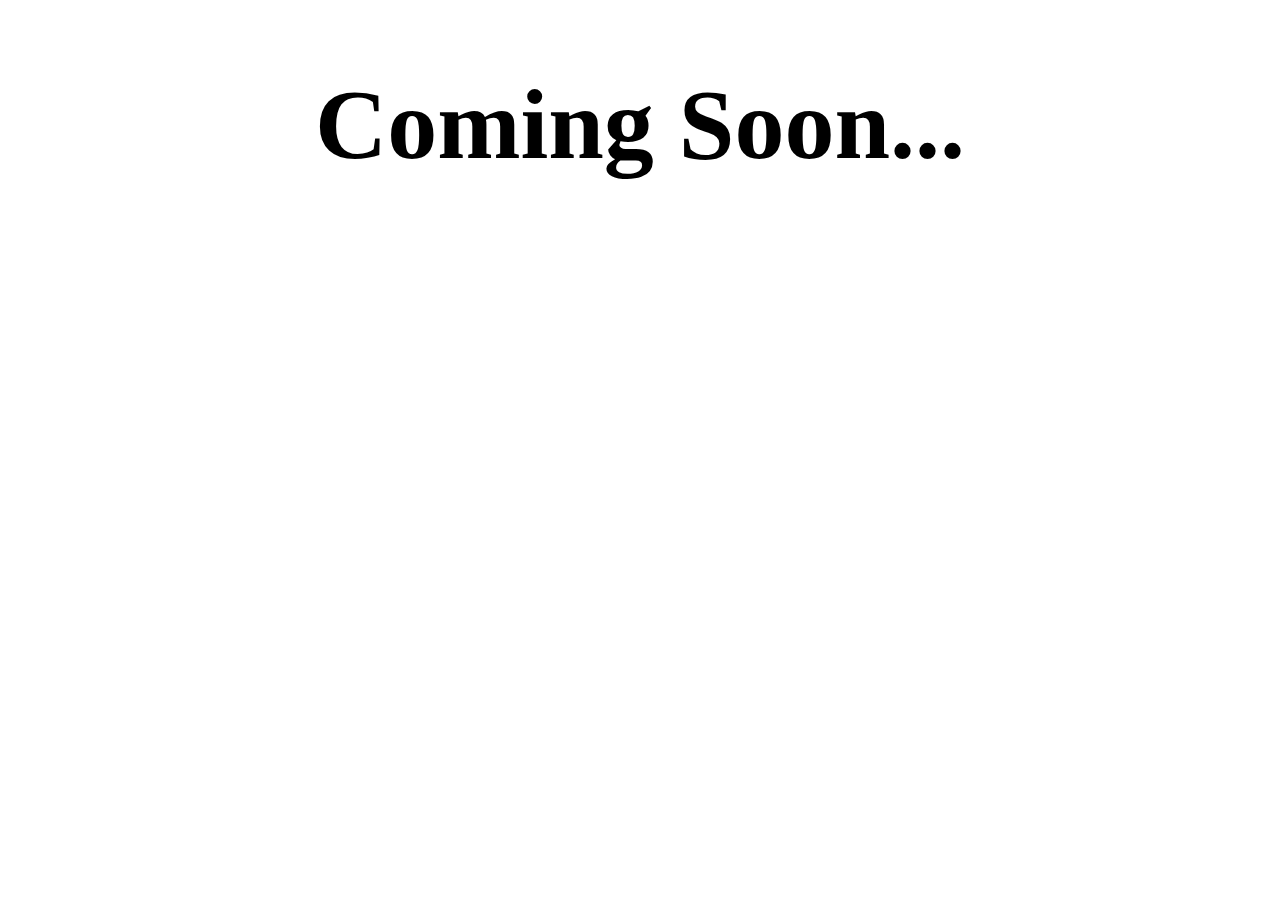
<file: coming.html>
<!DOCTYPE html>
<html lang="en">
<head>
    <meta charset="UTF-8">
    <meta name="viewport" content="width=device-width, initial-scale=1.0">
    <title>Document</title>
    <style>
        h1 {
            font-size: 100px;
            text-align: center;
        }
    </style>
</head>
<body>
    <h1>Coming Soon...</h1>
</body>
</html>
</file>
